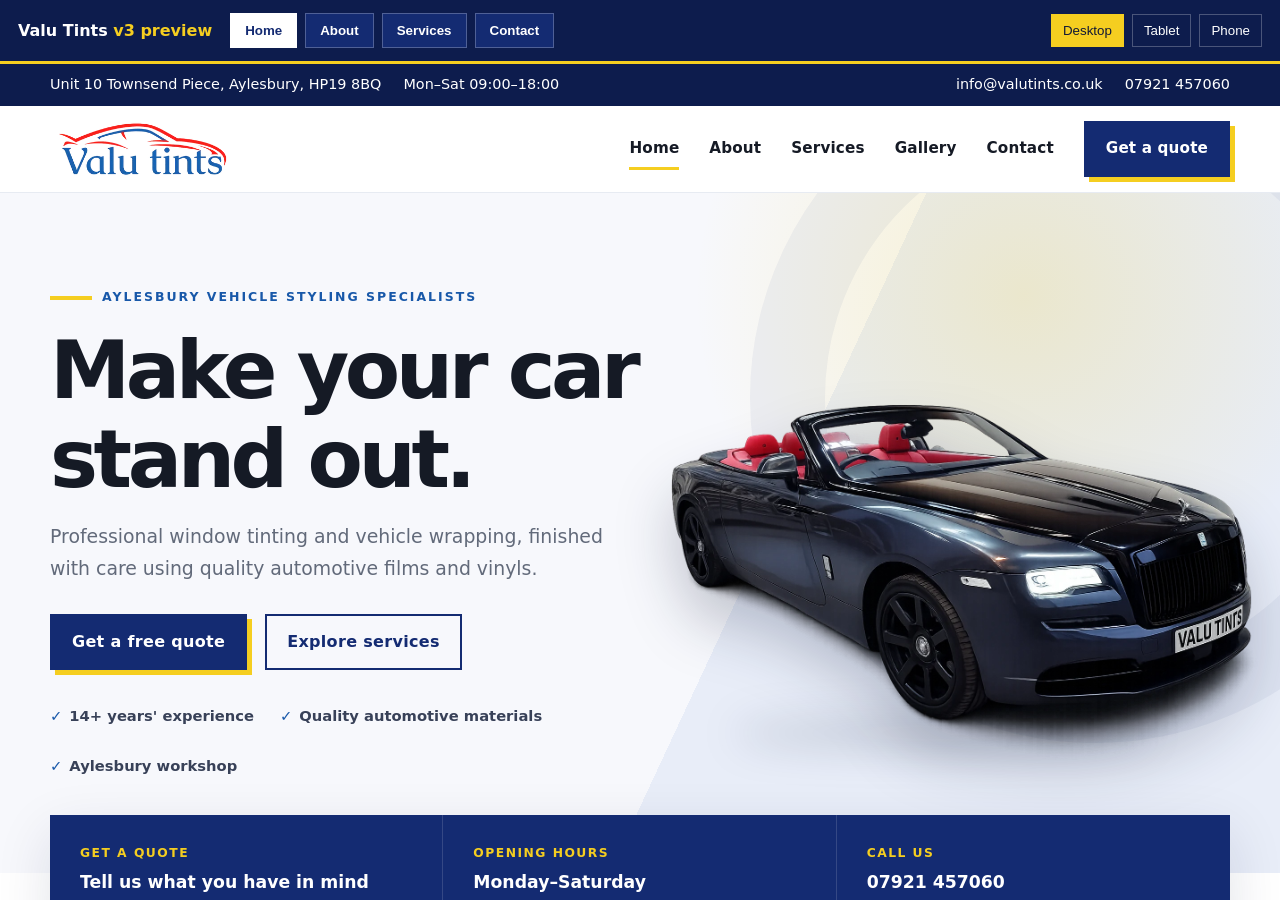
<file: preview.html>
<!doctype html>
<html lang="en-GB">
<head>
<meta charset="utf-8">
<meta name="viewport" content="width=device-width,initial-scale=1">
<title>Valu Tints — Latest Website Preview</title>
<style>
*{box-sizing:border-box}
html,body{margin:0;height:100%;font-family:Inter,system-ui,-apple-system,"Segoe UI",sans-serif;background:#111936}
body{display:flex;flex-direction:column}
.preview-bar{
  min-height:64px;background:#0d1c4d;color:#fff;display:flex;align-items:center;
  gap:18px;padding:10px 18px;border-bottom:3px solid #f5ce20;flex-wrap:wrap
}
.brand{font-weight:900;white-space:nowrap}
.brand span{color:#f5ce20}
.tabs{display:flex;gap:8px;flex-wrap:wrap}
.tabs button{
  border:1px solid rgba(255,255,255,.25);background:#142b72;color:#fff;
  padding:9px 14px;font-weight:800;cursor:pointer
}
.tabs button.active,.tabs button:hover{background:#fff;color:#142b72}
.device-controls{margin-left:auto;display:flex;gap:8px}
.device-controls button{
  border:1px solid rgba(255,255,255,.25);background:transparent;color:#fff;
  padding:8px 11px;cursor:pointer
}
.device-controls button.active{background:#f5ce20;color:#111936;border-color:#f5ce20}
.stage{flex:1;display:flex;justify-content:center;align-items:stretch;padding:0;background:#cfd5e2;overflow:auto}
.frame-wrap{
  width:100%;min-height:100%;background:#fff;transition:width .2s ease;
  box-shadow:0 0 40px rgba(0,0,0,.22)
}
.frame-wrap.mobile{width:390px;margin:18px 0;min-height:780px}
.frame-wrap.tablet{width:768px;margin:18px 0;min-height:900px}
iframe{border:0;width:100%;height:100%;min-height:calc(100vh - 67px);display:block;background:#fff}
.frame-wrap.mobile iframe,.frame-wrap.tablet iframe{min-height:900px}
@media(max-width:720px){
  .preview-bar{align-items:flex-start}
  .device-controls{display:none}
  .tabs{width:100%}
  .tabs button{flex:1}
}
</style>
</head>
<body>
<header class="preview-bar">
  <div class="brand">Valu Tints <span>v3 preview</span></div>
  <div class="tabs">
    <button class="active" data-page="index.html">Home</button>
    <button data-page="about.html">About</button>
    <button data-page="services.html">Services</button>
    <button data-page="contact.html">Contact</button>
  </div>
  <div class="device-controls">
    <button class="active" data-device="desktop">Desktop</button>
    <button data-device="tablet">Tablet</button>
    <button data-device="mobile">Phone</button>
  </div>
</header>

<main class="stage">
  <div class="frame-wrap" id="frameWrap">
    <iframe id="siteFrame" src="index.html" title="Valu Tints website preview"></iframe>
  </div>
</main>

<script>
const frame = document.getElementById('siteFrame');
const wrap = document.getElementById('frameWrap');

document.querySelectorAll('[data-page]').forEach(btn => {
  btn.addEventListener('click', () => {
    document.querySelectorAll('[data-page]').forEach(x => x.classList.remove('active'));
    btn.classList.add('active');
    frame.src = btn.dataset.page;
  });
});

document.querySelectorAll('[data-device]').forEach(btn => {
  btn.addEventListener('click', () => {
    document.querySelectorAll('[data-device]').forEach(x => x.classList.remove('active'));
    btn.classList.add('active');
    wrap.className = 'frame-wrap';
    if (btn.dataset.device !== 'desktop') wrap.classList.add(btn.dataset.device);
  });
});
</script>
</body>
</html>
</file>
